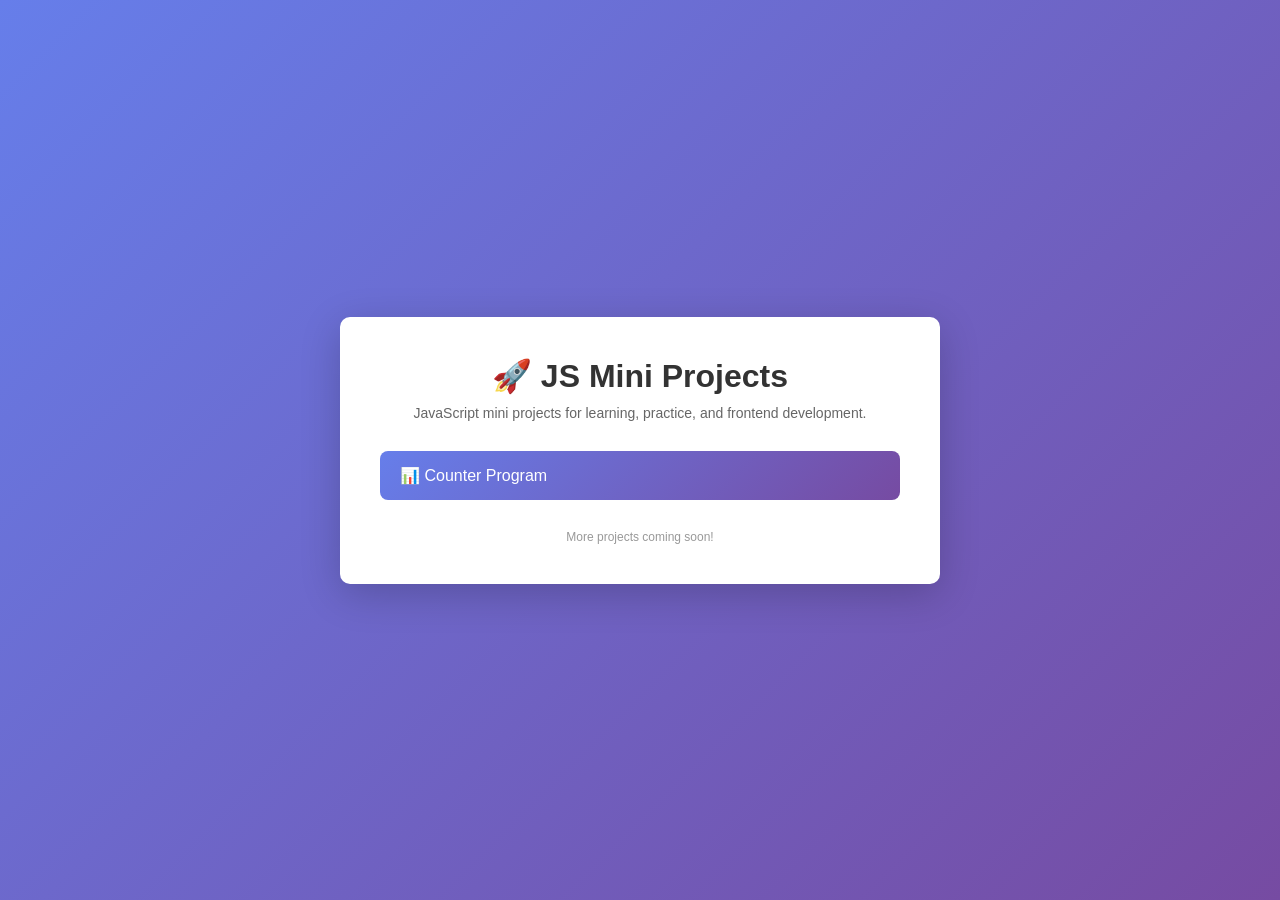
<file: index.html>
<!DOCTYPE html>
<html lang="en">
<head>
    <meta charset="UTF-8">
    <meta name="viewport" content="width=device-width, initial-scale=1.0">
    <title>JS Mini Projects</title>
    <style>
        * {
            margin: 0;
            padding: 0;
            box-sizing: border-box;
        }
        
        body {
            font-family: 'Segoe UI', Tahoma, Geneva, Verdana, sans-serif;
            background: linear-gradient(135deg, #667eea 0%, #764ba2 100%);
            min-height: 100vh;
            display: flex;
            justify-content: center;
            align-items: center;
            padding: 20px;
        }
        
        .container {
            background: white;
            border-radius: 10px;
            box-shadow: 0 10px 40px rgba(0, 0, 0, 0.2);
            padding: 40px;
            max-width: 600px;
            width: 100%;
        }
        
        h1 {
            color: #333;
            margin-bottom: 10px;
            text-align: center;
        }
        
        .subtitle {
            color: #666;
            text-align: center;
            margin-bottom: 30px;
            font-size: 14px;
        }
        
        .projects-list {
            list-style: none;
        }
        
        .projects-list li {
            margin: 15px 0;
        }
        
        .projects-list a {
            display: block;
            padding: 15px 20px;
            background: linear-gradient(135deg, #667eea 0%, #764ba2 100%);
            color: white;
            text-decoration: none;
            border-radius: 8px;
            transition: transform 0.2s, box-shadow 0.2s;
            font-weight: 500;
        }
        
        .projects-list a:hover {
            transform: translateY(-2px);
            box-shadow: 0 5px 20px rgba(102, 126, 234, 0.4);
        }
        
        .projects-list a:active {
            transform: translateY(0);
        }
        
        .footer {
            text-align: center;
            margin-top: 30px;
            color: #999;
            font-size: 12px;
        }
    </style>
</head>
<body>
    <div class="container">
        <h1>🚀 JS Mini Projects</h1>
        <p class="subtitle">JavaScript mini projects for learning, practice, and frontend development.</p>
        
        <ul class="projects-list">
            <li><a href="./counterProgram/">📊 Counter Program</a></li>
        </ul>
        
        <div class="footer">
            <p>More projects coming soon!</p>
        </div>
    </div>
</body>
</html>
</file>
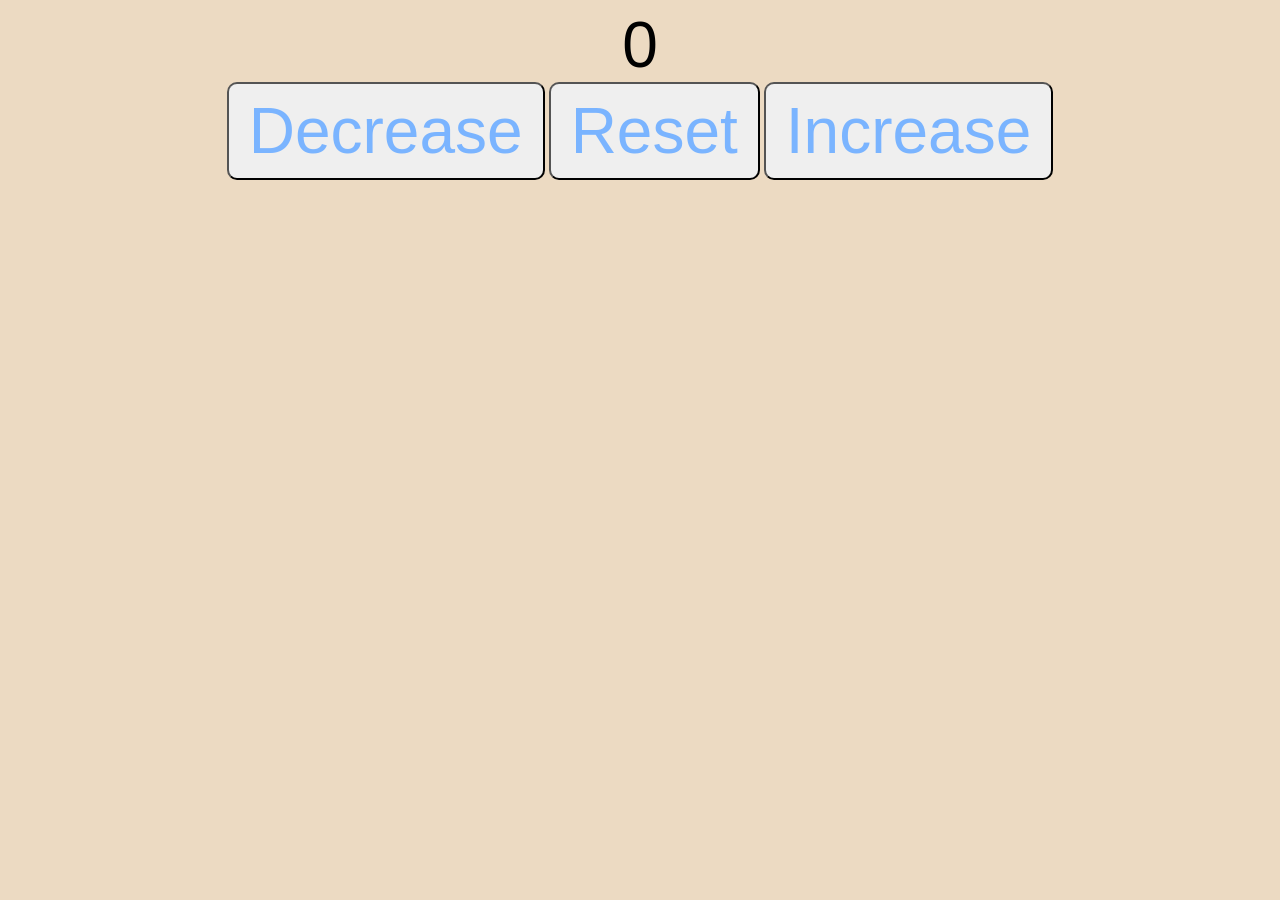
<file: counterProgram/index.html>
<!DOCTYPE html>
<html lang="en">
<head>
    <meta charset="UTF-8">
    <meta name="viewport" content="width=device-width, initial-scale=1.0">
    <title>My Website</title>
    <link rel="stylesheet" href="style.css">
</head>
<body>
  <label id="countLabel">0</label>
  <div id="btnContainer">
    <button id="decreaseBtn" class="buttons">Decrease</button>
     <button id="resetBtn" class="buttons">Reset</button>
      <button id="increaseBtn" class="buttons">Increase</button>
    <script src="index.js"></script>
    </div>
</body>
</html>
</file>
<file: counterProgram/style.css>
#countLabel{
    display: block;
    text-align: center;
    font-size: 4em;
    font-family: Arial, Helvetica, sans-serif;
}

#btnContainer{
    text-align: center;
}

.buttons{

    padding: 10px 20px;
    font-size: 4em;
    color: hsl(214, 100%,74%);
    border-radius: 10px;
    cursor: pointer;
    transition: background-color 0.25s;
    /* display: flex; */
   /* justify-content: space-between; */
}

.buttons:hover{
    background-color: hsl(214, 100%, 56%);
}

body{
    background-color:rgb(236, 218, 194);
}
</file>
